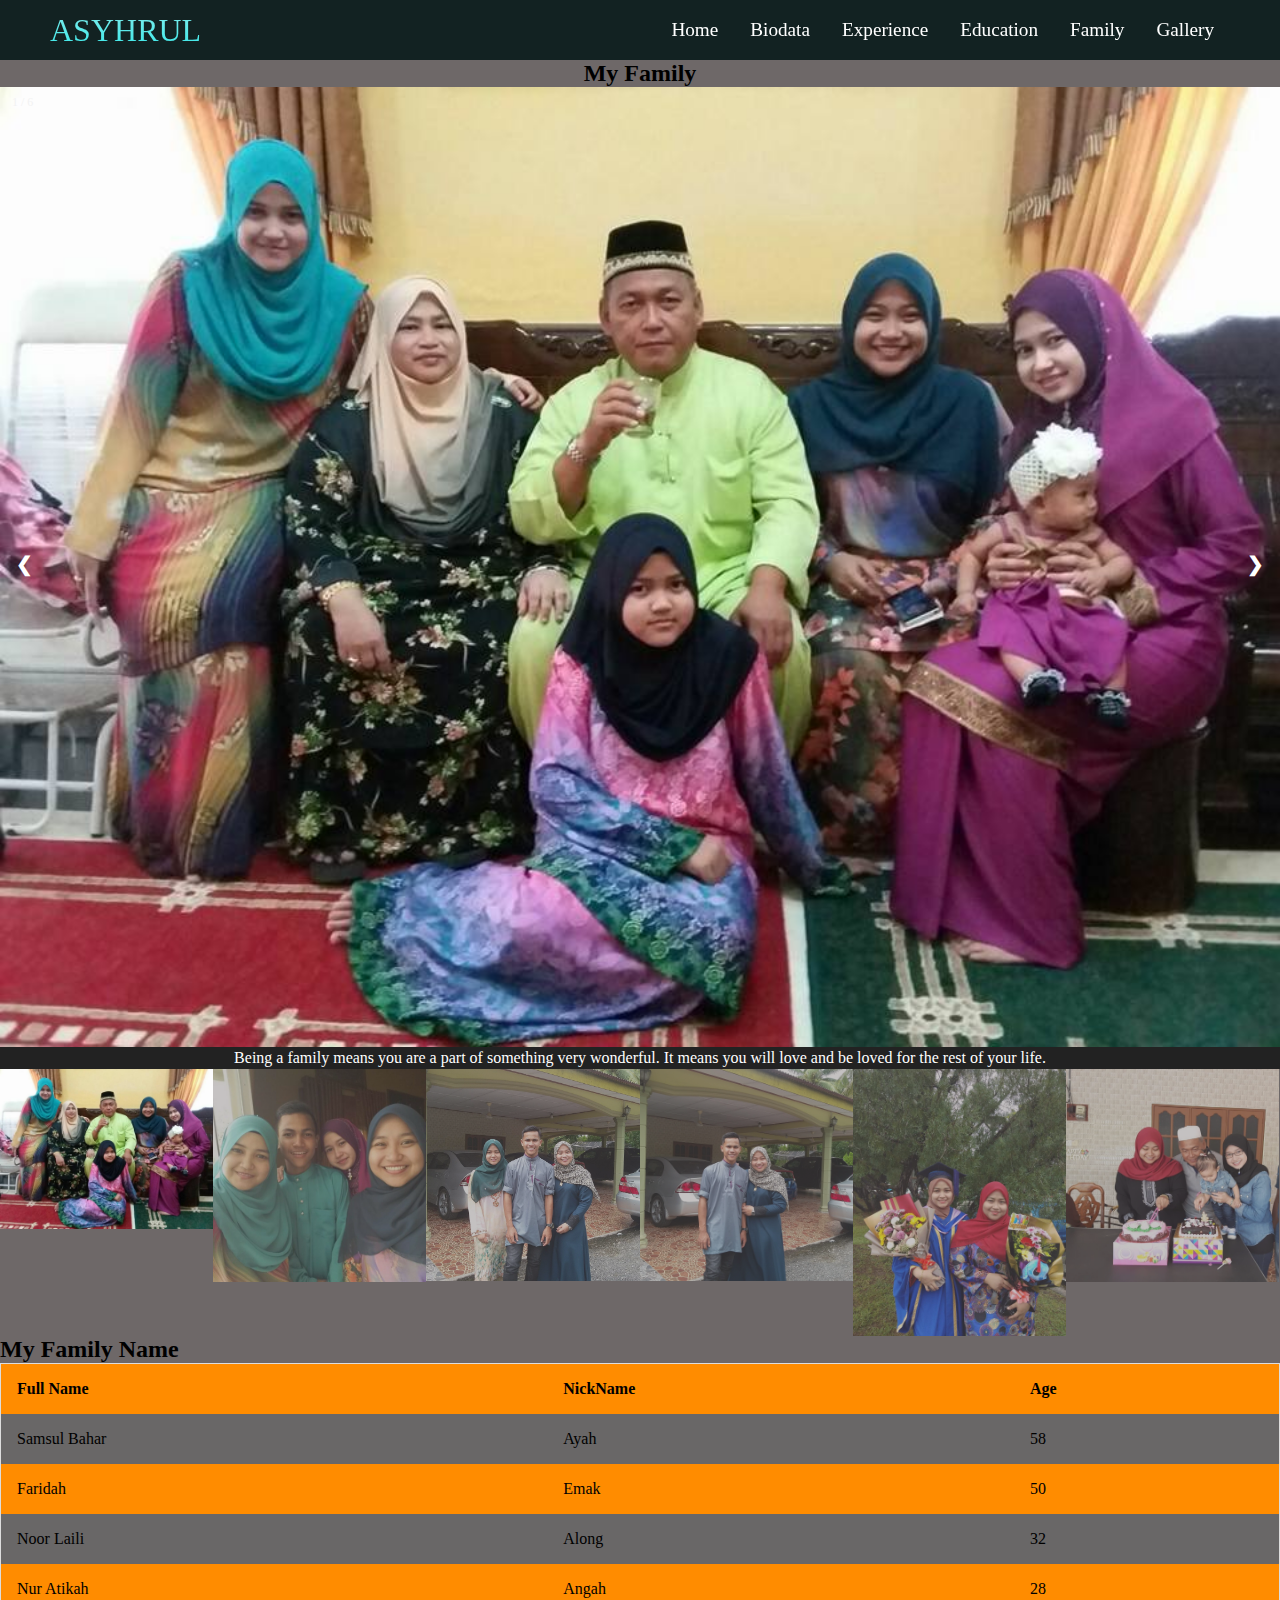
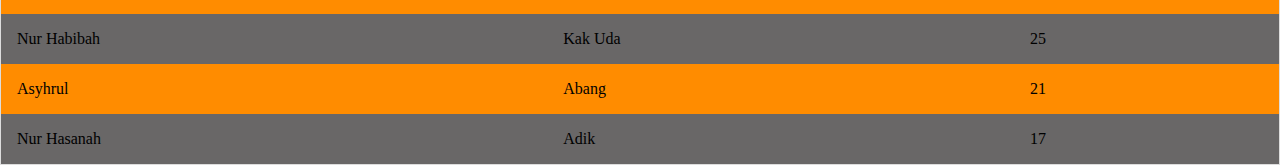
<file: Family.html>
<!DOCTYPE html>
<html lang="en">
<head>
    <meta charset="UTF-8">
    <meta name="viewport" content="width=device-width, initial-scale=1.0">
    <title>Asyhrul Website</title>
    <link rel="stylesheet" href="style.css" />
    <link rel="stylesheet" href="https://use.fontawesome.com/releases/v5.15.1/css/all.css" integrity="sha384-vp86vTRFVJgpjF9jiIGPEEqYqlDwgyBgEF109VFjmqGmIY/Y4HV4d3Gp2irVfcrp" crossorigin="anonymous"
    />
    <link href="https://fonts.googleapis.com/css2?family=Kumbh+Sans:wght@400;700&display=swap" rel="stylesheet">
</head>
<body>
    <nav class="navbar">
        <div class="navbar__container">
            <a href="/" id="navbar__logo">ASYHRUL</a>
            <div class="navbar__toggle" id="mobile-menu">
                <span class="bar"></span>
                <span class="bar"></span>
                <span class="bar"></span>
            </div>
            <ul class="navbar__menu">
                <li class="navbar__item">
                    <a href="/" class="navbar__links">Home</a>
                </li>
                <li class="navbar__item">
                    <a href="/Biodata.html" class="navbar__links">Biodata</a>
                </li>
                <li class="navbar__item">
                    <a href="/Experience.html" class="navbar__links">Experience</a>
                </li>
                <li class="navbar__item">
                    <a href="/Education.html" class="navbar__links">Education</a>
                </li>
                <li class="navbar__item">
                    <a href="/Family.html" class="navbar__links">Family</a>
                </li>
                <li class="navbar__item">
                    <a href="/Gallery.html" class="navbar__links">Gallery</a>
                </li>
            </ul>
        </div>
    </nav>
    <script src="app.js"></script>
    <style>
        body {
          font-family: Arial;
          margin: 0;
          background-color: rgb(110, 104, 104);
        }
        
        * {
          box-sizing: border-box;
        }
        
        img {
          vertical-align: middle;
          height: 100%;
          width: 100%;
        }

        .container {
          position: relative;
        }

        .mySlides {
          display: none;
        }

        .cursor {
          cursor: pointer;
        }

        .prev,
        .next {
          cursor: pointer;
          position: absolute;
          top: 40%;
          width: auto;
          padding: 16px;
          margin-top: -50px;
          color: white;
          font-weight: bold;
          font-size: 20px;
          border-radius: 0 3px 3px 0;
          user-select: none;
          -webkit-user-select: none;
        }

        .next {
          right: 0;
          border-radius: 3px 0 0 3px;
        }

        .prev:hover,
        .next:hover {
          background-color: rgba(0, 0, 0, 0.8);
        }

        .numbertext {
          color: #f2f2f2;
          font-size: 12px;
          padding: 8px 12px;
          position: absolute;
          top: 0;
        }

        .caption-container {
          text-align: center;
          background-color: #222;
          padding: 2px 16px;
          color: white;
        }
        
        .row:after {
          content: "";
          display: table;
          clear: both;
        }

        .column {
          float: left;
          width: 16.66%;
        }

        .demo {
          opacity: 0.6;
        }
        
        .active,
        .demo:hover {
          opacity: 1;
        }
        </style>
        <body>
        
        <h2 style="text-align:center">My Family</h2>
        
        <div class="container">
          <div class="mySlides">
            <div class="numbertext">1 / 6</div>
            <img src="f1.jpg" style="width:100%">
          </div>
        
          <div class="mySlides">
            <div class="numbertext">2 / 6</div>
            <img src="f2.jpg" style="width:100%">
          </div>
        
          <div class="mySlides">
            <div class="numbertext">3 / 6</div>
            <img src="f3.jpg" style="width:100%">
          </div>
            
          <div class="mySlides">
            <div class="numbertext">4 / 6</div>
            <img src="f4.jpg" style="width:100%">
          </div>
        
          <div class="mySlides">
            <div class="numbertext">5 / 6</div>
            <img src="f5.jpg" style="width:100%">
          </div>
            
          <div class="mySlides">
            <div class="numbertext">6 / 6</div>
            <img src="f6.jpg" style="width:100%">
          </div>
            
          <a class="prev" onclick="plusSlides(-1)">❮</a>
          <a class="next" onclick="plusSlides(1)">❯</a>
        
          <div class="caption-container">
            <p id="caption"></p>
          </div>
        
          <div class="row">
            <div class="column">
              <img class="demo cursor" src="f1.jpg" style="width:100%" onclick="currentSlide(1)" alt="Being a family means you are a part of something very wonderful. It means you will love and be loved for the rest of your life.">
            </div>
            <div class="column">
              <img class="demo cursor" src="f2.jpg" style="width:100%" onclick="currentSlide(2)" alt="Being a family means you are a part of something very wonderful. It means you will love and be loved for the rest of your life.">
            </div>
            <div class="column">
              <img class="demo cursor" src="f3.jpg" style="width:100%" onclick="currentSlide(3)" alt="Being a family means you are a part of something very wonderful. It means you will love and be loved for the rest of your life.">
            </div>
            <div class="column">
              <img class="demo cursor" src="f4.jpg" style="width:100%" onclick="currentSlide(4)" alt="Being a family means you are a part of something very wonderful. It means you will love and be loved for the rest of your life.">
            </div>
            <div class="column">
              <img class="demo cursor" src="f5.jpg" style="width:100%" onclick="currentSlide(5)" alt="Being a family means you are a part of something very wonderful. It means you will love and be loved for the rest of your life.">
            </div>    
            <div class="column">
              <img class="demo cursor" src="f6.jpg" style="width:100%" onclick="currentSlide(6)" alt="Being a family means you are a part of something very wonderful. It means you will love and be loved for the rest of your life.">
            </div>
          </div>
        </div>
        
        <script>
        var slideIndex = 1;
        showSlides(slideIndex);
        
        function plusSlides(n) {
          showSlides(slideIndex += n);
        }
        
        function currentSlide(n) {
          showSlides(slideIndex = n);
        }
        
        function showSlides(n) {
          var i;
          var slides = document.getElementsByClassName("mySlides");
          var dots = document.getElementsByClassName("demo");
          var captionText = document.getElementById("caption");
          if (n > slides.length) {slideIndex = 1}
          if (n < 1) {slideIndex = slides.length}
          for (i = 0; i < slides.length; i++) {
              slides[i].style.display = "none";
          }
          for (i = 0; i < dots.length; i++) {
              dots[i].className = dots[i].className.replace(" active", "");
          }
          slides[slideIndex-1].style.display = "block";
          dots[slideIndex-1].className += " active";
          captionText.innerHTML = dots[slideIndex-1].alt;
        }
        </script>

<style>
  table {
    border-collapse: collapse;
    border-spacing: 0;
    width: 100%;
    border: 1px solid #ddd;
    background-color: darkorange;
  }
  
  th, td {
    text-align: left;
    padding: 16px;
  }
  
  tr:nth-child(even) {
    background-color: #696767;
  }
  </style>
  <body>
  
  <h2>My Family Name</h2>
  
  <table>
    <tr>
      <th>Full Name</th>
      <th>NickName</th>
      <th>Age</th>
    </tr>
    <tr>
      <td>Samsul Bahar</td>
      <td>Ayah</td>
      <td>58</td>
    </tr>
    <tr>
      <td>Faridah</td>
      <td>Emak</td>
      <td>50</td>
    </tr>
    <tr>
      <td>Noor Laili</td>
      <td>Along</td>
      <td>32</td>
    </tr>
    <tr>
      <td>Nur Atikah</td>
      <td>Angah</td>
      <td>28</td>
    </tr>
    <tr>
      <td>Nur Habibah</td>
      <td>Kak Uda</td>
      <td>25</td>
    </tr>
    <tr>
      <td>Asyhrul</td>
      <td>Abang</td>
      <td>21</td>
    </tr>
    <tr>
      <td>Nur Hasanah</td>
      <td>Adik</td>
      <td>17</td>
    </tr>
  </table>
</body>
</html>
</file>
<file: style.css>
*{
    box-sizing: border-box;
    margin: 0;
    padding: 0;
    font-family: Georgia, 'Times New Roman', Times, serif;
}

.navbar {
    background: rgb(18, 34, 34);
    height: 60px;
    display: flex;
    justify-content: center;
    align-items: center;
    font-size: 1.2rem;
    position: sticky;
    top: 0;
    z-index: 999;
}

.navbar__container {
    display: flex;
    justify-content: space-between;
    height: 80px;
    z-index: 1;
    width: 100%;
    max-width: 1300px;
    margin: 0 auto;
    padding: 0 50px;
}

#navbar__logo {
    background-color: rgb(8, 154, 156);
    background-image: linear-gradient(to top, #10e6e6 0%, #aaeeee 100%);
    background-size: 100%;
    -webkit-background-clip: text;
    -moz-background-clip: text;
    -webkit-text-fill-color: transparent;
    -moz-text-fill-color: transparent;
    display: flex;
    align-items: center;
    cursor: pointer;
    text-decoration: none;
    font-size: 2rem;
}

.navbar__menu {
    display: flex;
    align-items: center;
    list-style: none;
    text-align: center;
}

.navbar__item {
    height: 80px;
}

.navbar__links {
    color: #fff;
    display: flex;
    align-items: center;
    justify-content: center;
    text-decoration: none;
    padding: 0 1rem;
    height: 100%;
}

.navbar__links:hover {
    color: darkturquoise;
    transition: all 0.5s ease;
}

@media screen and (max-width: 960px) {
    .navbar__container {
        display: flex;
        justify-content: space-between;
        height: 80px;
        z-index: 1;
        width: 100%;
        max-width: 1300px;
        padding: 0;
    }

    .navbar__menu {
        display: grid;
        grid-template-columns: auto;
        margin: 0;
        width: 100%;
        position: absolute;
        top: -1000px;
        opacity: 0;
        transition: all 0.5s ease;
        height: 90vh;
        z-index: -1;
        background: rgb(18, 34, 34);
    }

    .navbar__menu.active {
        background: rgb(18, 34, 34);
        top: 100%;
        opacity: 1;
        transition: all 0.5s ease;
        z-index: 99;
        height: 90vh;
        font-size: 1.6rem;
    }

    #navbar__logo {
        padding-left: 25px;
    }

    .navbar__toggle .bar {
        width: 25px;
        height: 3px;
        margin: 5px auto;
        transition: all 0.3s ease-in-out;
        background: #fff;
    }

    .navbar__item {
        width: 100%;
    }

    .navbar__links {
        text-align: center;
        padding: 2rem;
        width: 100%;
        display: table;
    }

    #mobile-menu {
        position: absolute;
        top: 20%;
        right: 5%;
        transform: translate(5%, 20%);
    }

    .navbar__toggle .bar {
        display: block;
        cursor: pointer;
    }

    #mobile-menu.is-active .bar:nth-child(2) {
        opacity: 0;
    }

    #mobile-menu.is-active .bar:nth-child(1) {
        transform: translateY(8px) rotate(45deg);
    }

    #mobile-menu.is-active .bar:nth-child(3) {
        transform: translateY(-8px) rotate(-45deg);
    }
}

body, html {
    height: 100%;
    margin: 0;
  }
  
  .bg-image {
    background-image: url("pic2.jpg");
    position: fixed;
    height: 100vh; 
    width: 80%;
    background-position: center;
    background-repeat: no-repeat;
    background-size: cover;
    height: 100%;
    width: 110%;
  }

  #bg-image {
      height: 100%;
      width: 100%;
  }
  
  .bg-text {
    background-color: rgb(0,0,0); 
    background-color: rgba(0,0,0, 0.4); 
    color: white;
    font-weight: bold;
    font-size: 50px;
    border: 10px solid #f1f1f1;
    position: fixed;
    top: 50%;
    left: 50%;
    transform: translate(-50%, -50%);
    z-index: 2;
    width: 400px;
    padding: 20px;
    text-align: center;
  }

.main {
    background-color: #636363;
}

.main__container {
    display: grid;
    grid-template-columns: 1fr 1fr;
    align-items: center;
    justify-self: center;
    margin: 0 auto;
    height: 150vh;
    background-color: #636363;
    z-index: 1;
    width: 100%;
    max-width: 1300px;
    padding: 0 50px;
}

.main__content h1 {
    font-size: 4rem;
    background-color: black;
    background-image: black;
    background-size: 100%;
    -webkit-background-clip: text;
    -moz-background-clip: text;
    -webkit-text-fill-color: transparent;
    -moz-text-fill-color: transparent;
}

.main__content h2 {
    font-size: 4rem;
    background-color: black;
    background-image: black;
    background-size: 100%;
    -webkit-background-clip: text;
    -moz-background-clip: text;
    -webkit-text-fill-color: transparent;
    -moz-text-fill-color: transparent;
}

.main__content p {
    margin-top: 1rem;
    font-size: 1rem;
    font-weight: 700;
    color: #fff;
    text-align: justify;
    font-family: arial, 'Times New Roman';
}

.main__img--container {
    text-align: center;
}

#main__img {
    height: 80%;
    width: 80%;
}

@media screen and (max-width: 768px) {
    .main__container {
        display: grid;
        grid-template-columns: auto;
        align-items: center;
        justify-self: center;
        width: 100%;
        margin: 0 auto;
        height: 160vh;
    }

    .main__content {
        text-align: center;
        margin-bottom: 4rem;
    }

    .main__content h1 {
        font-size: 2,5rem;
        margin-top: 2rem;
    }

    .main__content h2 {
        font-size: 3rem;
    }

    .main__content p {
        margin-top: 1rem;
        font-size: 0.7rem;
        text-align: justify;
        font-family: arial, 'Times New Roman';
    }
}

@media screen and (max-width: 480px) {
    .main__content h1 {
        font-size: 2rem;
        margin-top: 3rem;    
    }

    .main__content h2 {
        font-size: 2rem;
    }

    .main__content p {
        font-size: 2rem;
        margin-top: 1.5rem;
    }
}
</file>
